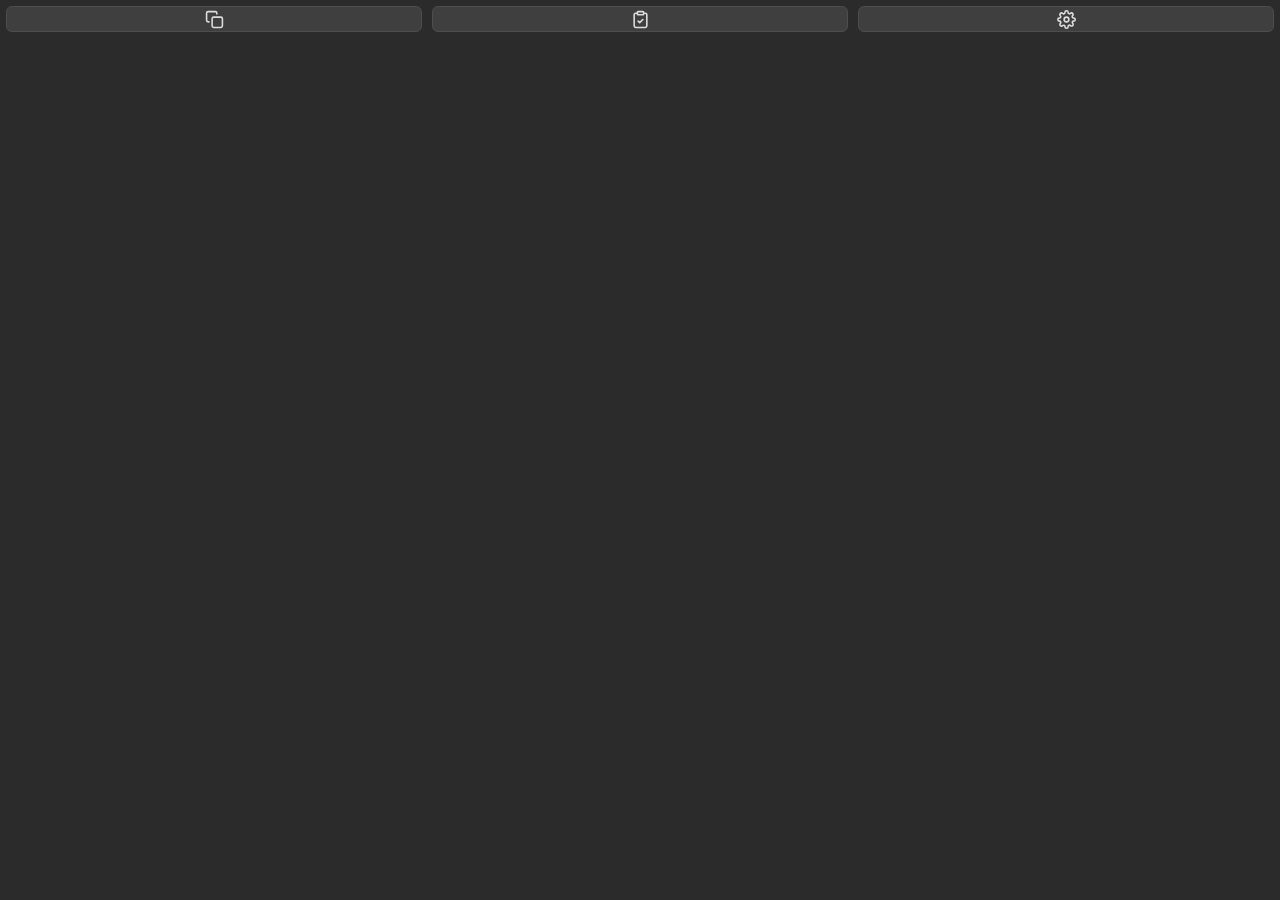
<file: imaFlow/client/index.html>
<!DOCTYPE html>
<html>
<head>
    <meta charset="UTF-8" />
    <title>imaFlow</title>
    <link rel="stylesheet" href="style.css" />
</head>
<body>
    <div id="aiToolbar">
        <button id="aiCopyMarkBtn" title="Copy vùng chọn + tạo marker">
            <svg viewBox="0 0 24 24" fill="none" stroke="currentColor" stroke-width="2" stroke-linecap="round" stroke-linejoin="round"><rect x="9" y="9" width="13" height="13" rx="2" ry="2"></rect><path d="M5 15H4a2 2 0 0 1-2-2V4a2 2 0 0 1 2-2h9a2 2 0 0 1 2 2v1"></path></svg>
        </button>
        <button id="aiPasteAlignBtn" title="Paste ảnh AI + canh vào marker">
            <svg viewBox="0 0 24 24" fill="none" stroke="currentColor" stroke-width="2" stroke-linecap="round" stroke-linejoin="round"><path d="M16 4h2a2 2 0 0 1 2 2v14a2 2 0 0 1-2 2H6a2 2 0 0 1-2-2V6a2 2 0 0 1 2-2h2"></path><rect x="8" y="2" width="8" height="4" rx="1" ry="1"></rect><path d="M9 14l2 2 4-4"></path></svg>
        </button>
        <button id="settingsToggleBtn" title="Cài đặt">
            <svg viewBox="0 0 24 24" fill="none" stroke="currentColor" stroke-width="2" stroke-linecap="round" stroke-linejoin="round"><circle cx="12" cy="12" r="3"></circle><path d="M19.4 15a1.65 1.65 0 0 0 .33 1.82l.06.06a2 2 0 1 1-2.83 2.83l-.06-.06a1.65 1.65 0 0 0-1.82-.33 1.65 1.65 0 0 0-1 1.51V21a2 2 0 0 1-4 0v-.09A1.65 1.65 0 0 0 9 19.4a1.65 1.65 0 0 0-1.82.33l-.06.06a2 2 0 1 1-2.83-2.83l.06-.06a1.65 1.65 0 0 0 .33-1.82 1.65 1.65 0 0 0-1.51-1H3a2 2 0 0 1 0-4h.09A1.65 1.65 0 0 0 4.6 9a1.65 1.65 0 0 0-.33-1.82l-.06-.06a2 2 0 1 1 2.83-2.83l.06.06a1.65 1.65 0 0 0 1.82.33H9a1.65 1.65 0 0 0 1-1.51V3a2 2 0 0 1 4 0v.09a1.65 1.65 0 0 0 1 1.51 1.65 1.65 0 0 0 1.82-.33l.06-.06a2 2 0 1 1 2.83 2.83l-.06.06a1.65 1.65 0 0 0-.33 1.82V9a1.65 1.65 0 0 0 1.51 1H21a2 2 0 0 1 0 4h-.09a1.65 1.65 0 0 0-1.51 1z"></path></svg>
        </button>
    </div>

    <div id="settingsPanel" class="hidden">
        <div class="settingsSection">
            <label>Đường dẫn GeminiWidget.exe</label>
            <div class="settingsRow">
                <input type="text" id="exePathInput" placeholder="Chưa chọn file..." />
                <button id="browseExeBtn">Chọn file...</button>
            </div>
        </div>

        <div class="settingsSection">
            <label>Prompt lưu sẵn</label>
            <textarea id="promptText" rows="5" placeholder="Soạn / dán prompt ở đây, tự lưu lại..."></textarea>
        </div>

        <div class="settingsSection">
            <label>Tự dán ảnh kết quả về Photoshop</label>
            <label class="checkboxLabel">
                <input type="checkbox" id="autoPlaceCheckbox" checked />
                <span>Khi sao chép từ Gemini</span>
            </label>
            <label class="checkboxLabel">
                <input type="checkbox" id="autoPlaceDlCheckbox" />
                <span>Khi tải về</span>
            </label>
            <div id="autoPlaceDlOptions" class="subOptions">
                <div class="settingsRow">
                    <input type="text" id="autoPlaceDirInput" class="textInput" placeholder="Thư mục Downloads" />
                    <button id="browseDirBtn" class="smallBtn">Chọn...</button>
                </div>
                <input type="text" id="autoPlacePrefixInput" class="textInput" placeholder="Tên file bắt đầu bằng (để trống = mọi ảnh)" title="Chỉ dán file có tên bắt đầu bằng chuỗi này. Để trống = mọi file ảnh mới." />
                <label class="checkboxLabel">
                    <input type="checkbox" id="autoPlaceDeleteCheckbox" />
                    <span>Xoá file ảnh sau khi dán xong</span>
                </label>
            </div>
        </div>

        <hr class="divider" />

        <div class="settingsSection checkboxRow">
            <label class="checkboxLabel">
                <input type="checkbox" id="hideStatusCheckbox" />
                <span>Ẩn dòng trạng thái</span>
            </label>
        </div>

        <button id="settingsCloseBtn" class="closeBtn">Đóng cài đặt</button>
    </div>

    <div id="aiStatus"></div>

    <script src="./CSInterface.js"></script>
    <script src="./main.js"></script>
</body>
</html>
</file>
<file: imaFlow/client/style.css>
* {
    box-sizing: border-box;
    margin: 0;
    padding: 0;
    font-family: -apple-system, "Segoe UI", Arial, sans-serif;
}

html, body {
    background: #2b2b2b;
    color: #ddd;
}

body {
    display: flex;
    flex-direction: column;
    padding: 6px;
    gap: 6px;
}

/* ---------- Toolbar: 3 nut icon-only, chieu ngang tu scale deu nhau,
   chi giu co dinh chieu cao va khoang cach giua cac nut ---------- */
#aiToolbar {
    display: flex;
    gap: 10px;
}

#aiToolbar button {
    display: flex;
    align-items: center;
    justify-content: center;
    background: #3f3f3f;
    border: 1px solid #4d4d4d;
    color: #ddd;
    flex: 1 1 0;
    min-width: 22px;
    height: 26px;
    padding: 0;
    border-radius: 6px;
    cursor: pointer;
}

#aiToolbar button svg {
    width: 19px;
    height: 19px;
    stroke: currentColor;
    flex-shrink: 0;
}

#aiToolbar button:hover {
    background: #4d4d4d;
    border-color: #666;
}

#aiToolbar button:active {
    background: #5a5a5a;
}

/* Nut Cai dat (5th button) hoi khac mau mot chut de phan biet voi 4 nut chuc nang */
#settingsToggleBtn {
    background: #363636;
    color: #bbb;
}

#settingsToggleBtn:hover {
    color: #fff;
}

/* ---------- Submenu cai dat ---------- */
#settingsPanel {
    display: flex;
    flex-direction: column;
    gap: 8px;
    background: #333;
    border: 1px solid #4d4d4d;
    border-radius: 6px;
    padding: 8px;
}

#settingsPanel.hidden {
    display: none;
}

.settingsSection {
    display: flex;
    flex-direction: column;
    gap: 4px;
}

.settingsSection label {
    font-size: 10.5px;
    font-weight: 600;
    color: #ccc;
    text-transform: uppercase;
    letter-spacing: 0.02em;
}

.settingsRow {
    display: flex;
    gap: 6px;
}

#exePathInput,
.textInput {
    flex: 1;
    min-width: 0;
    background: #1e1e1e;
    color: #eee;
    border: 1px solid #555;
    border-radius: 4px;
    padding: 5px 7px;
    font-size: 11px;
}

#browseExeBtn,
.smallBtn {
    background: #4a4a4a;
    border: none;
    color: #ddd;
    padding: 5px 9px;
    border-radius: 4px;
    cursor: pointer;
    font-size: 11px;
    white-space: nowrap;
}

#browseExeBtn:hover,
.smallBtn:hover {
    background: #5a5a5a;
}

#promptText {
    width: 100%;
    resize: vertical;
    background: #1e1e1e;
    color: #eee;
    border: 1px solid #555;
    border-radius: 4px;
    padding: 5px 7px;
    font-size: 12px;
    font-family: inherit;
}

/* Checkbox "an dong trang thai" */
.checkboxRow {
    flex-direction: row;
    align-items: center;
}

.checkboxLabel,
.settingsSection .checkboxLabel {
    display: flex;
    align-items: center;
    gap: 6px;
    font-size: 11.5px;
    font-weight: 500;
    text-transform: none;
    letter-spacing: normal;
    color: #ddd;
    cursor: pointer;
}

.checkboxLabel input[type="checkbox"] {
    width: 13px;
    height: 13px;
    min-width: 13px;
    flex: 0 0 13px;   /* khong bi co lai khi chu dai -> moi o tick bang nhau */
    margin: 0;
    cursor: pointer;
    accent-color: #4d90fe;
}

.closeBtn {
    background: #4a4a4a;
    border: none;
    color: #ddd;
    padding: 6px;
    border-radius: 4px;
    cursor: pointer;
    font-size: 11px;
}

.closeBtn:hover {
    background: #5a5a5a;
}

#aiStatus {
    font-size: 10.5px;
    min-height: 13px;
    color: #7fd77f;
    text-align: center;
}

#aiStatus.hidden {
    display: none;
}

/* Tuy chon con cua "tai anh ve thu muc" */
.subOptions {
    display: flex;
    flex-direction: column;
    gap: 4px;
    padding-left: 19px;
}

.subOptions.hidden {
    display: none;
}

/* Duong ke ngan cach cac nhom cai dat */
.divider {
    border: none;
    border-top: 1px solid #4d4d4d;
    margin: 2px 0;
    width: 100%;
}
</file>
